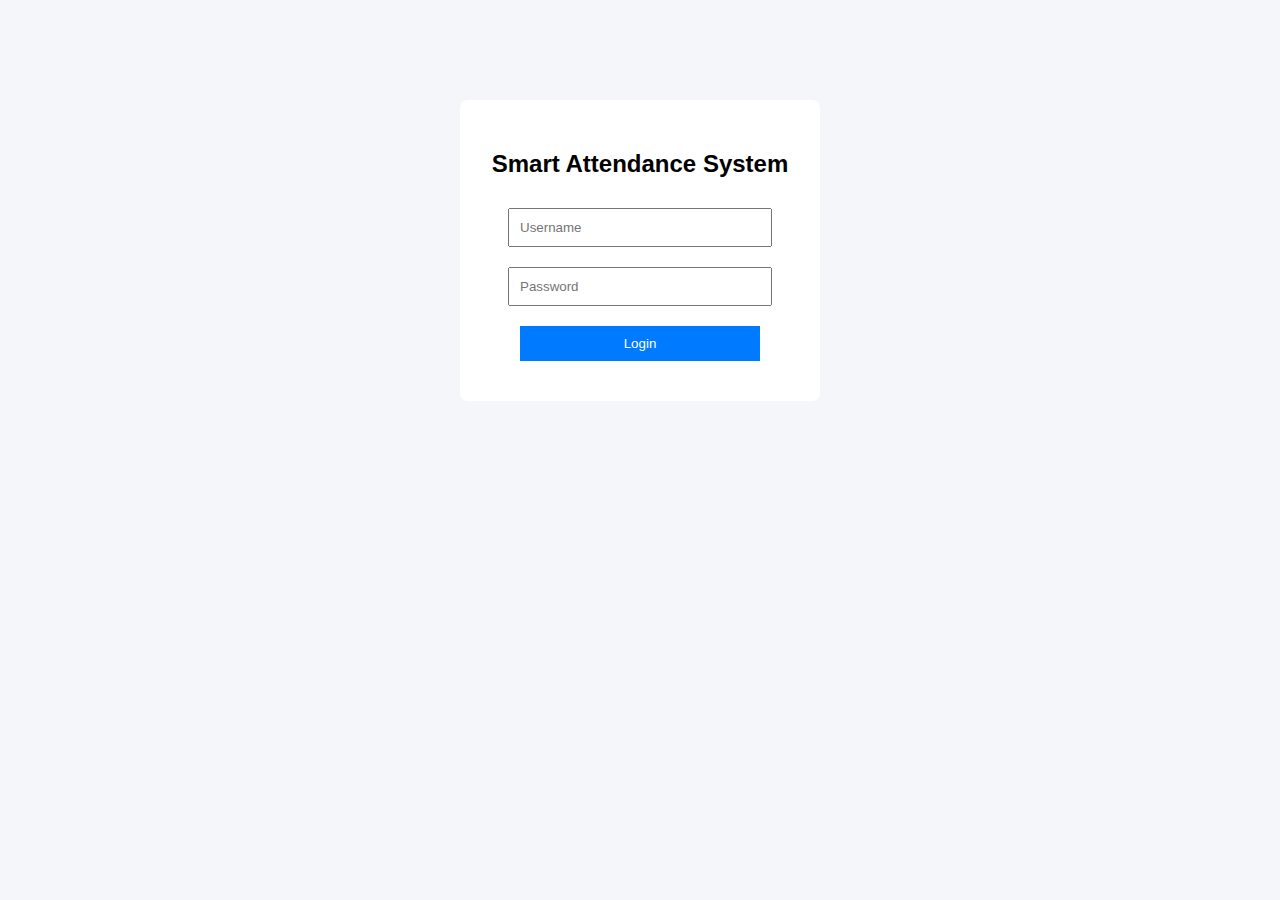
<file: index.html>
<!DOCTYPE html>
<html>
<head>
  <title>Smart Attendance System</title>
  <link rel="stylesheet" href="style.css">
</head>
<body>
  <div class="container">
    <h2>Smart Attendance System</h2>
    <input type="text" placeholder="Username">
    <input type="password" placeholder="Password">
    <a href="dashboard.html">
      <button>Login</button>
    </a>
  </div>
</body>
</html>
</file>
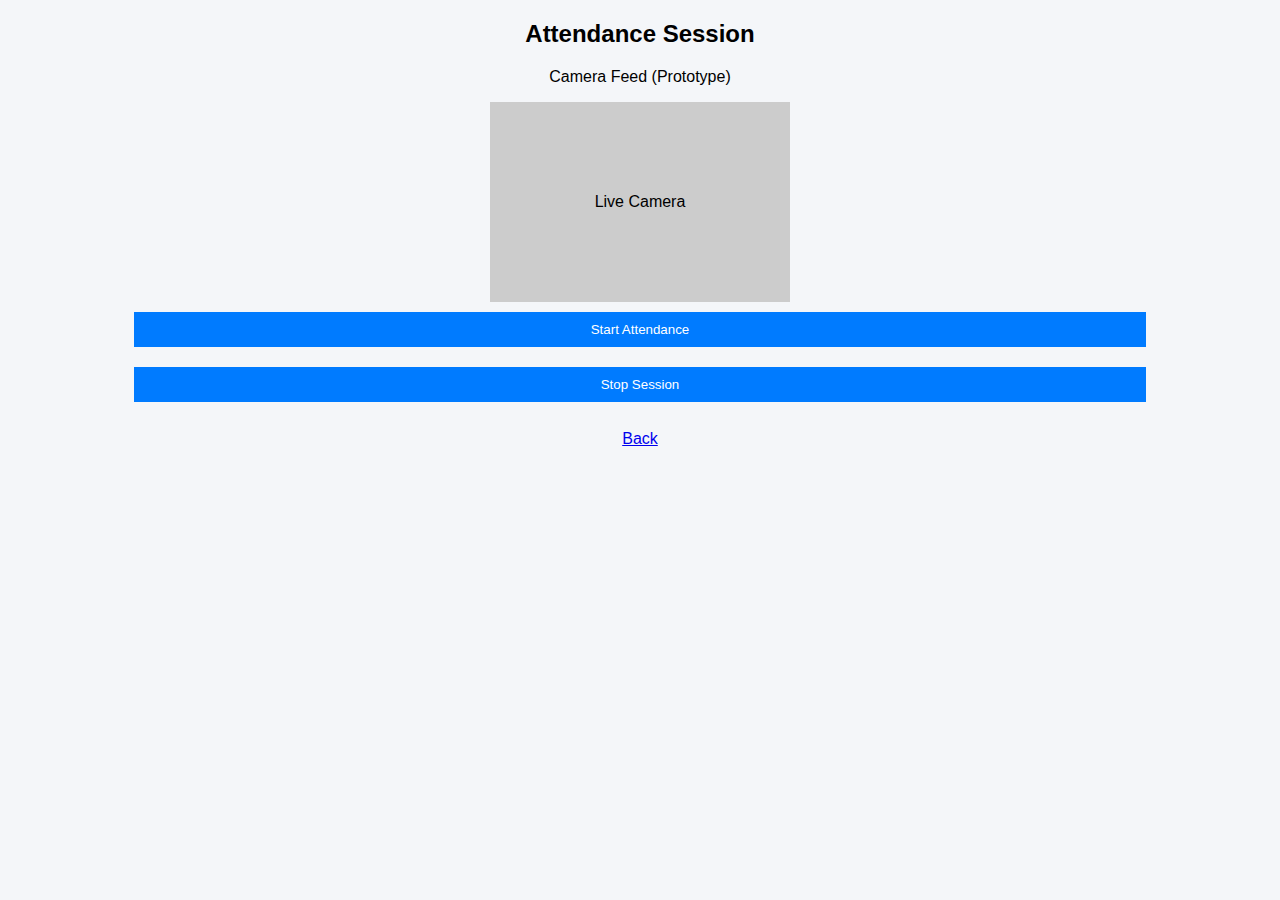
<file: attendance.html>
<!DOCTYPE html>
<html>
<head>
  <title>Attendance</title>
  <link rel="stylesheet" href="style.css">
</head>
<body>
  <h2>Attendance Session</h2>

  <p>Camera Feed (Prototype)</p>
  <div class="camera-box">Live Camera</div>

  <button>Start Attendance</button>
  <button>Stop Session</button>

  <br><br>
  <a href="dashboard.html">Back</a>
</body>
</html>
</file>
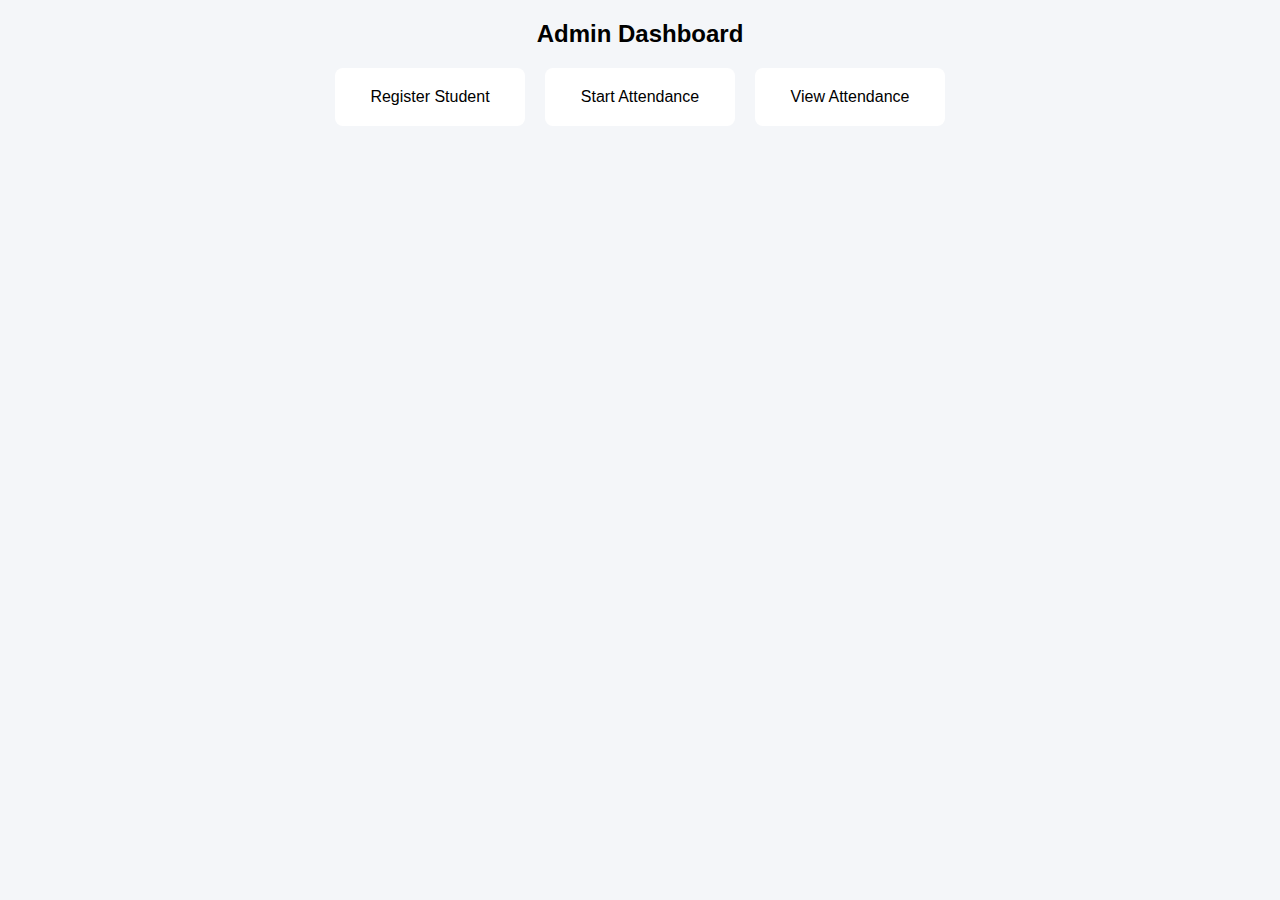
<file: dashboard.html>
<!DOCTYPE html>
<html>
<head>
  <title>Dashboard</title>
  <link rel="stylesheet" href="style.css">
</head>
<body>
  <h2>Admin Dashboard</h2>

  <div class="cards">
    <a href="register.html" class="card">Register Student</a>
    <a href="attendance.html" class="card">Start Attendance</a>
    <a href="view.html" class="card">View Attendance</a>
  </div>
</body>
</html>
</file>
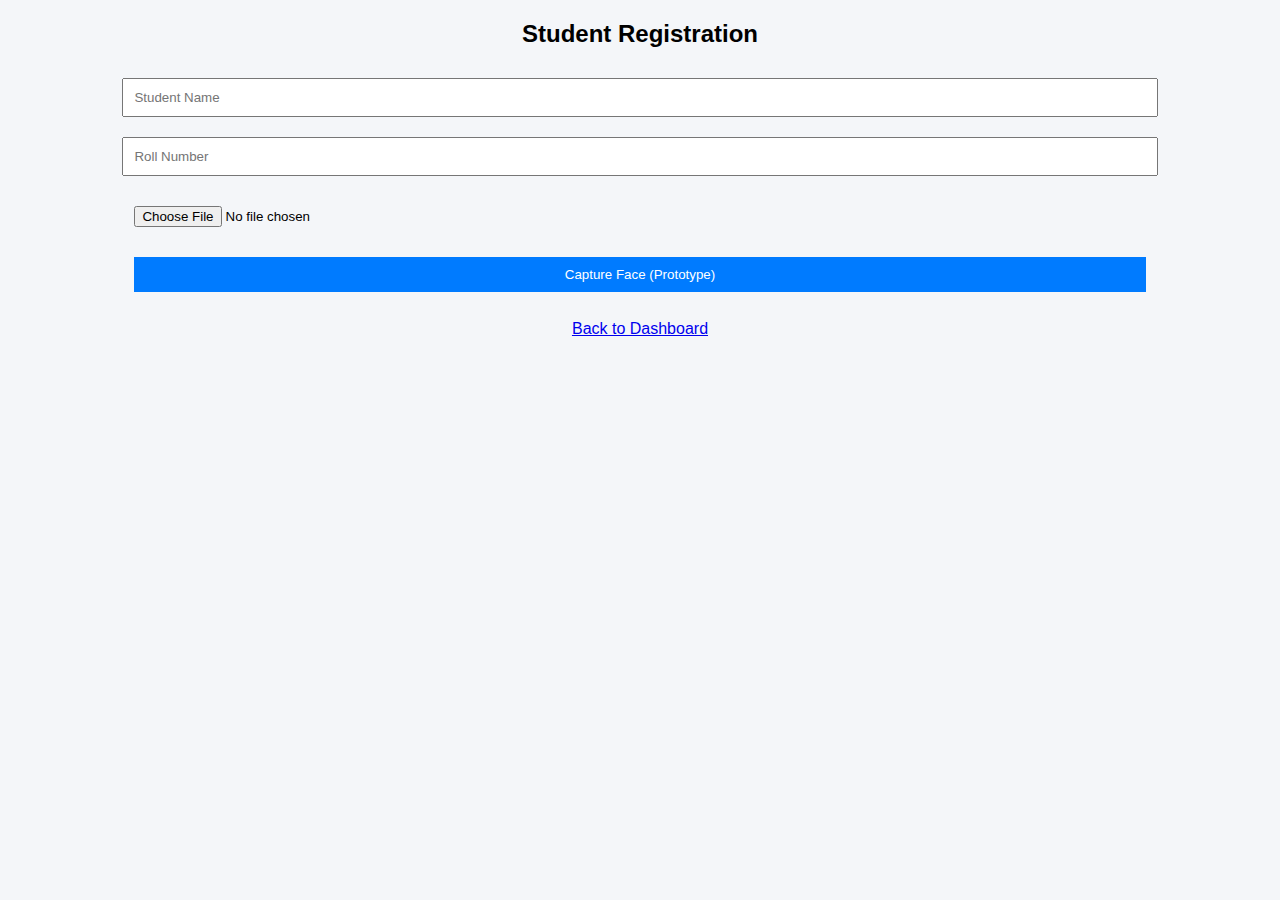
<file: register.html>
<!DOCTYPE html>
<html>
<head>
  <title>Register Student</title>
  <link rel="stylesheet" href="style.css">
</head>
<body>
  <h2>Student Registration</h2>

  <input type="text" placeholder="Student Name">
  <input type="text" placeholder="Roll Number">
  <input type="file">
  <button>Capture Face (Prototype)</button>

  <br><br>
  <a href="dashboard.html">Back to Dashboard</a>
</body>
</html>
</file>
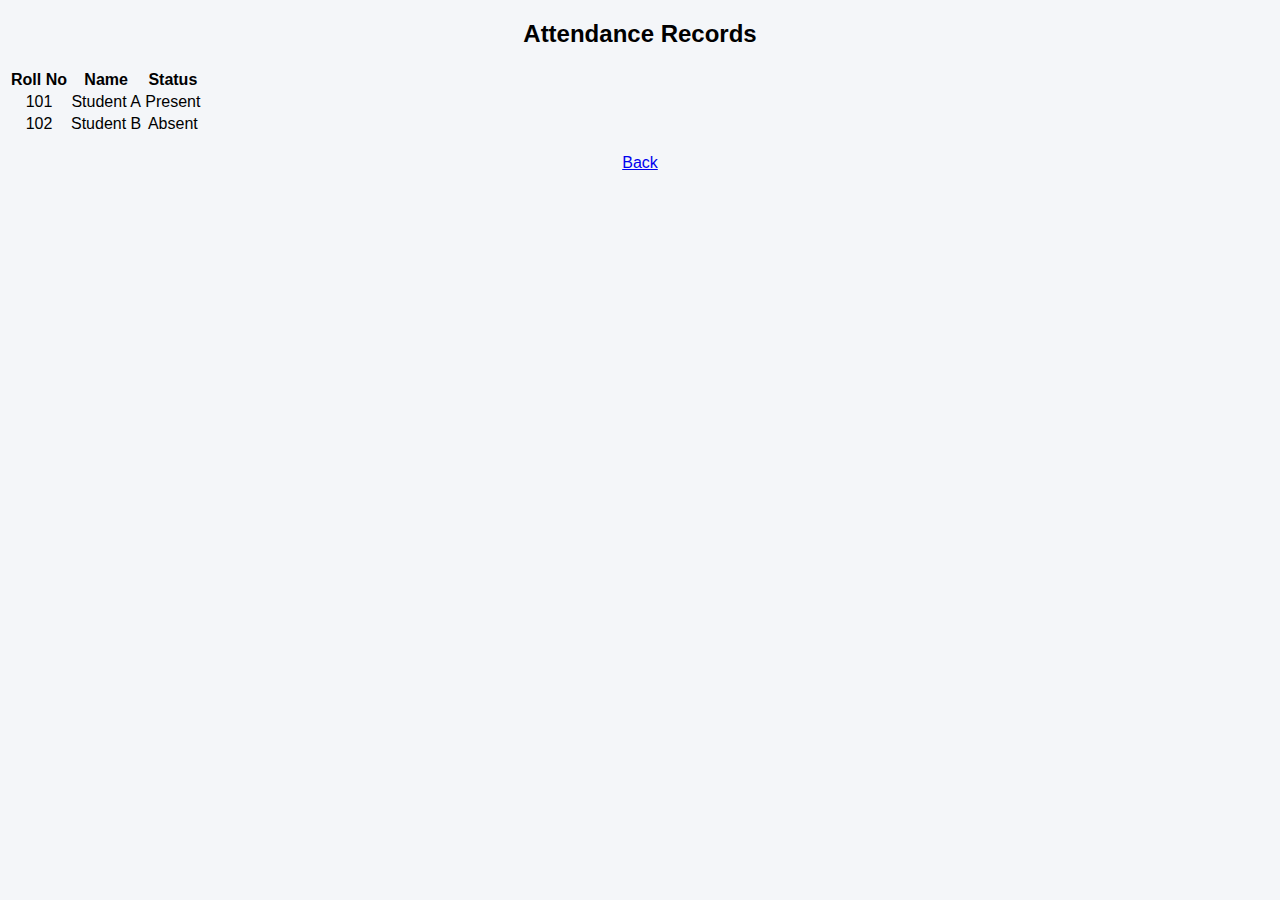
<file: view.html>
<!DOCTYPE html>
<html>
<head>
  <title>View Attendance</title>
  <link rel="stylesheet" href="style.css">
</head>
<body>
  <h2>Attendance Records</h2>

  <table>
    <tr>
      <th>Roll No</th>
      <th>Name</th>
      <th>Status</th>
    </tr>
    <tr>
      <td>101</td>
      <td>Student A</td>
      <td>Present</td>
    </tr>
    <tr>
      <td>102</td>
      <td>Student B</td>
      <td>Absent</td>
    </tr>
  </table>

  <br>
  <a href="dashboard.html">Back</a>
</body>
</html>
</file>
<file: style.css>
body {
  font-family: Arial, sans-serif;
  background: #f4f6f9;
  text-align: center;
}

.container {
  margin-top: 100px;
  background: white;
  padding: 30px;
  width: 300px;
  margin-left: auto;
  margin-right: auto;
  border-radius: 8px;
}

input, button {
  margin: 10px;
  padding: 10px;
  width: 80%;
}

button {
  background: #007bff;
  color: white;
  border: none;
  cursor: pointer;
}

.cards {
  display: flex;
  justify-content: center;
  gap: 20px;
}

.card {
  background: white;
  padding: 20px;
  width: 150px;
  text-decoration: none;
  color: black;
  border-radius: 8px;
}

.camera-box {
  width: 300px;
  height: 200px;
  background: #ccc;
  margin: auto;
  line-height: 200px;
}
</file>
